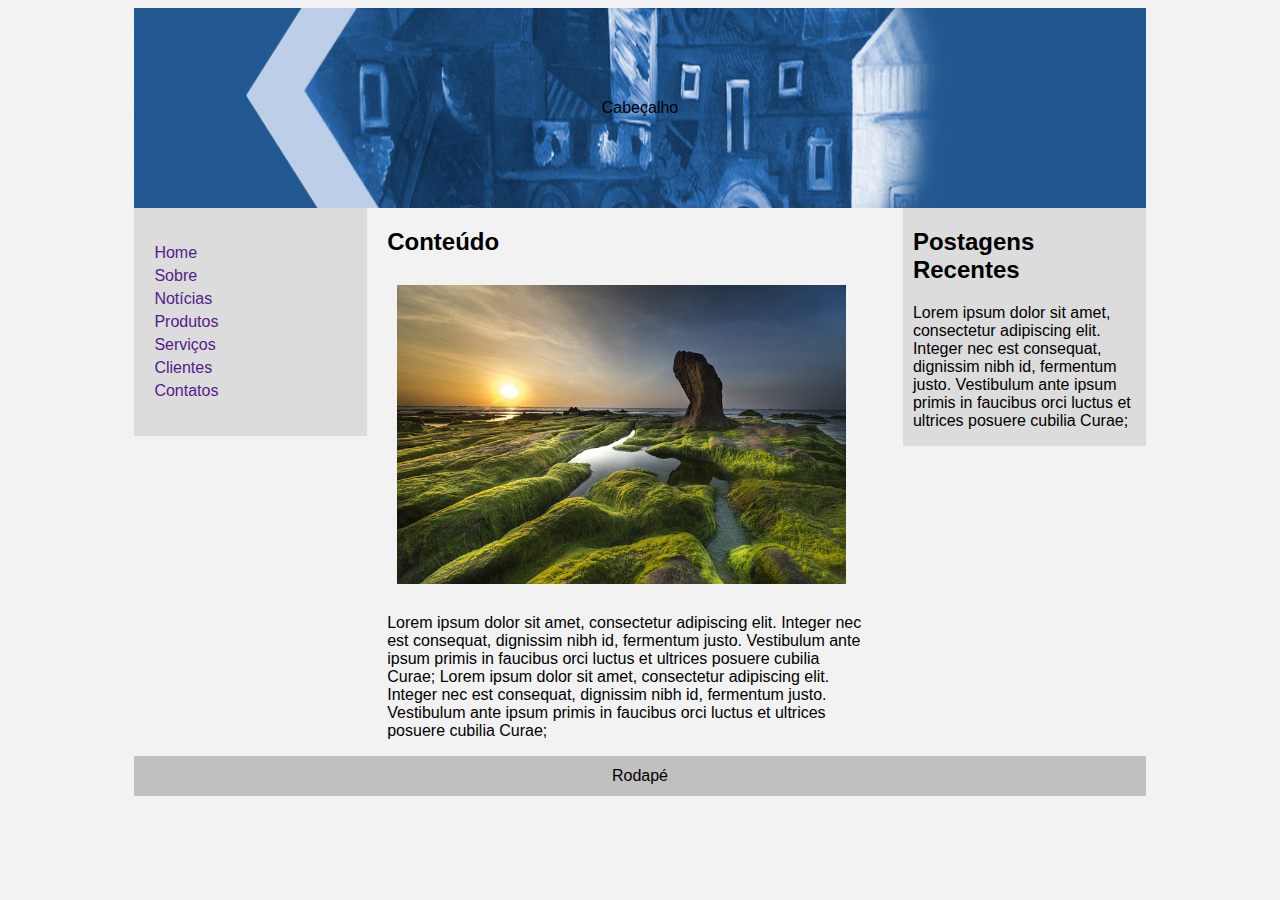
<file: index.html>
<!DOCTYPE html>
<html>
	<head>

		<title>Layouts</title>
		<meta charset="utf-8">
		<link rel="stylesheet" type="text/css" href="css/estilo.css">

	</head>
	<body>

		<div id="index">

			<div class="cabeçalho">
				Cabeçalho
			</div>

			<div class="conteudo">
				
				<div class="content">

					<h2>Conteúdo</h2>

					<img class="img-noticia" src="imagens/natureza.jpg">

					<p>
						Lorem ipsum dolor sit amet, consectetur adipiscing elit. Integer nec est consequat, dignissim nibh id, fermentum justo. Vestibulum ante ipsum primis in faucibus orci luctus et ultrices posuere cubilia Curae; Lorem ipsum dolor sit amet, consectetur adipiscing elit. Integer nec est consequat, dignissim nibh id, fermentum justo. Vestibulum ante ipsum primis in faucibus orci luctus et ultrices posuere cubilia Curae;
					</p>
				</div>

				<div class="recent-posts">

					<h2>Postagens Recentes</h2>

					<p>
						Lorem ipsum dolor sit amet, consectetur adipiscing elit. Integer nec est consequat, dignissim nibh id, fermentum justo. Vestibulum ante ipsum primis in faucibus orci luctus et ultrices posuere cubilia Curae;
					</p>
				</div>

			</div>

			<div class="menu-lateral">
				<ul class="teste">
					<li>
						<a href="">Home</a>
					</li>

					<li>
						<a href="">Sobre</a>
					</li>

					<li>
						<a href="">Notícias</a>
					</li>

					<li>
						<a href="">Produtos</a>
					</li>

					<li>
						<a href="">Serviços</a>
					</li>

					<li>
						<a href="">Clientes</a>
					</li>

					<li>
						<a href="">Contatos</a>
					</li>
				</ul>
			</div>

			<div class="rodape">
				Rodapé
			</div>

		</div>

	</body>
</html>
</file>
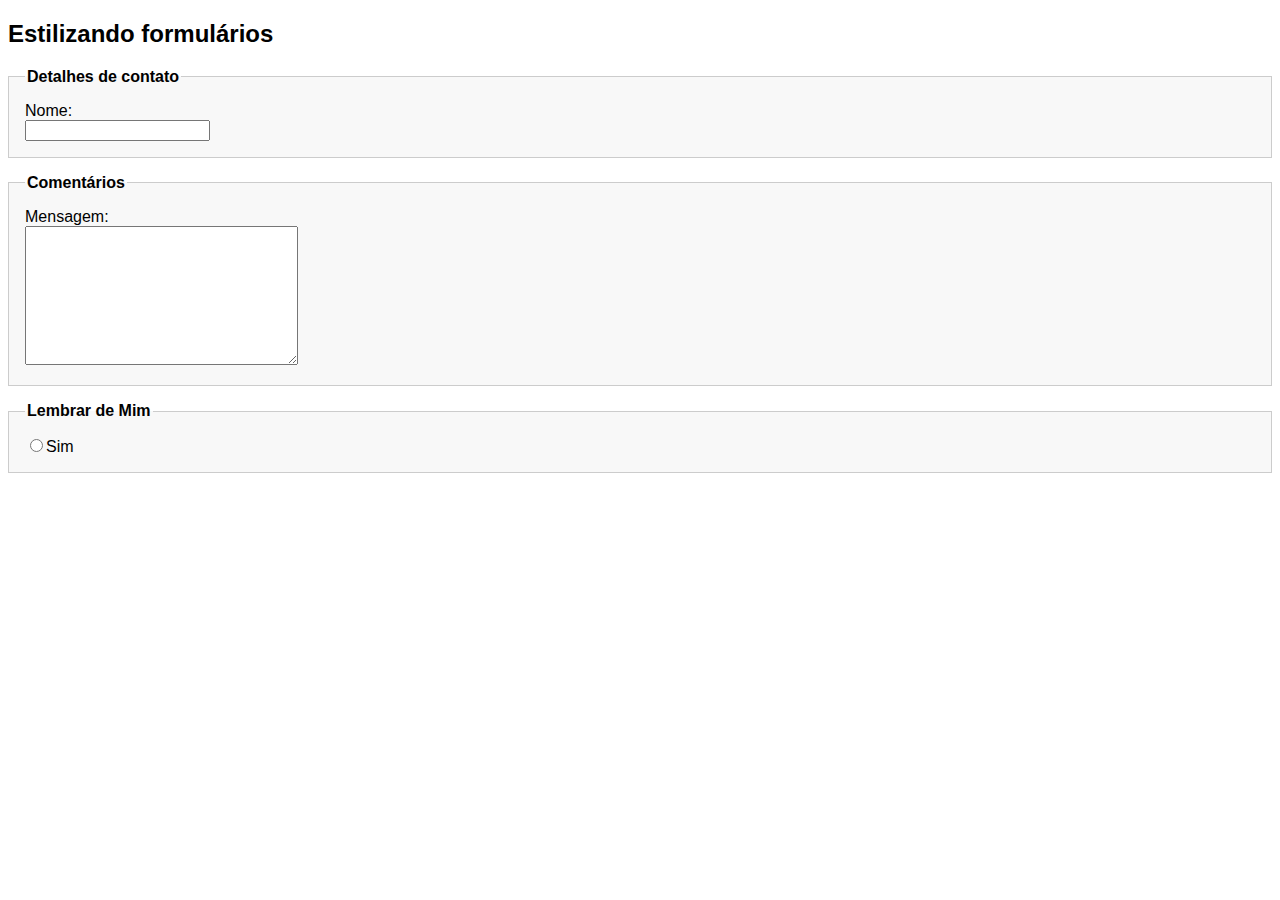
<file: forms.html>
<!DOCTYPE html>
<html>
	<head>

		<title>Form</title>
		<meta charset="utf-8">
		<link rel="stylesheet" type="text/css" href="css/estilo3.css">

	</head>
	<body>

		<div>
			
			<h2>Estilizando formulários</h2>

			<fieldset>
				
				<legend>Detalhes de contato</legend>

				<div>

					<label for="nome">Nome:</label>
					<input type="text" name="nome" id="nome">

				</div>

			</fieldset>

			<fieldset>
				
				<legend>Comentários</legend>

				<div>

					<label for="mensagem">Mensagem:</label>
					<textarea name="mensagem" id="mensagem"></textarea>

				</div>
				
			</fieldset>

			<fieldset>
				
				<legend>Lembrar de Mim</legend>

				<div>

					<label for="sim">
						<input type="radio" name="sim" id="sim">Sim
					</label>
					

				</div>
				
			</fieldset>

		</div>

	</body>
</html>
</file>
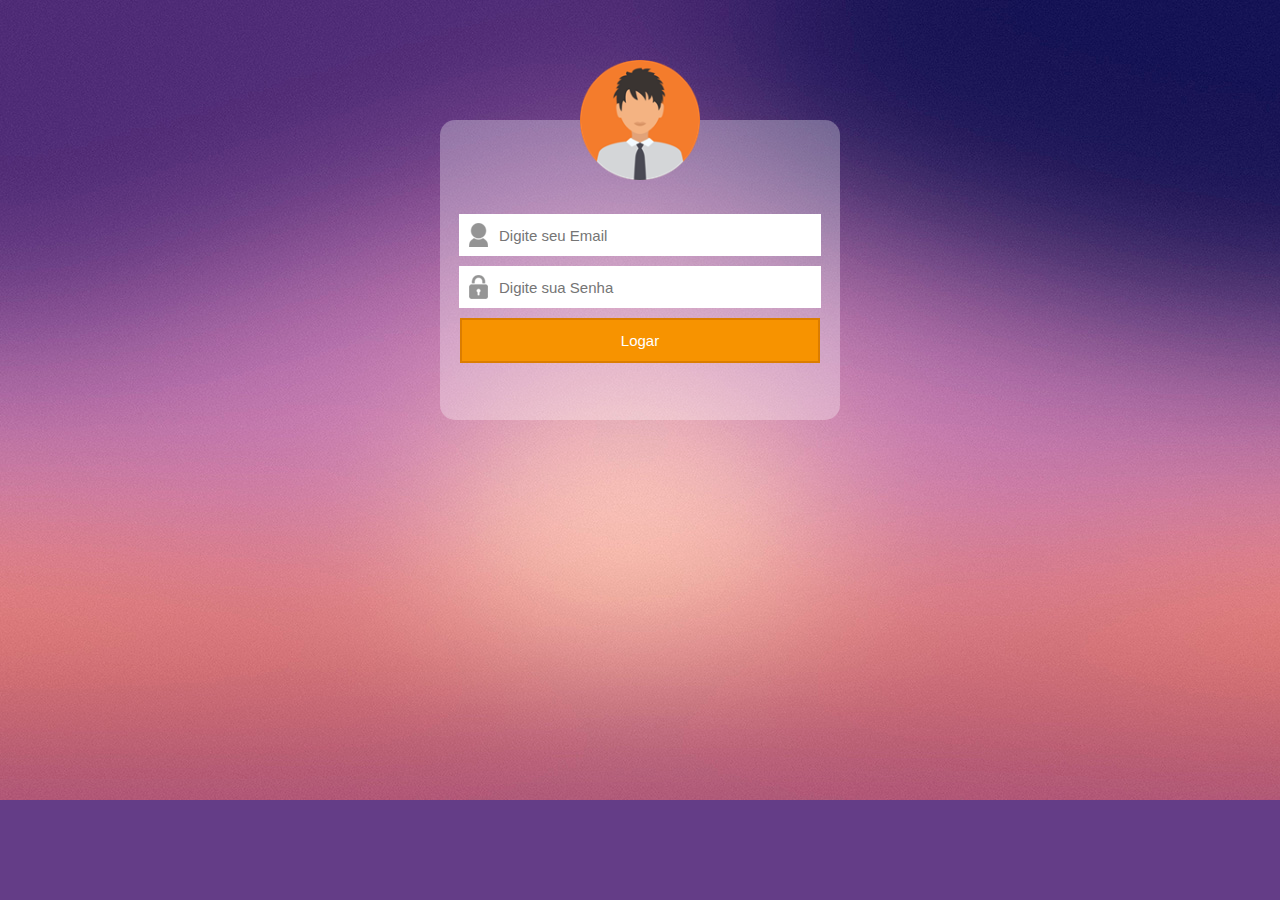
<file: login.html>
<!DOCTYPE html>
<html>
	<head>

		<title>Login</title>
		<meta charset="utf-8">
		<link rel="stylesheet" type="text/css" href="css/estiloLogin.css">

	</head>
	<body>

		<div id="conteiner">
			
			<img src="imagens/perfil.png" id="imagem">

			<div>
				
				<input class="email" id="email" type="email" name="email" placeholder="Digite seu Email">

			</div>

			<div>
				
				<input class="senha" id="senha" type="senha" name="senha" placeholder="Digite sua Senha">

			</div>

			<div>
				
				<input class="submit" id="submit" type="submit" value="Logar">

			</div>

		</div>



	</body>
</html>
</file>
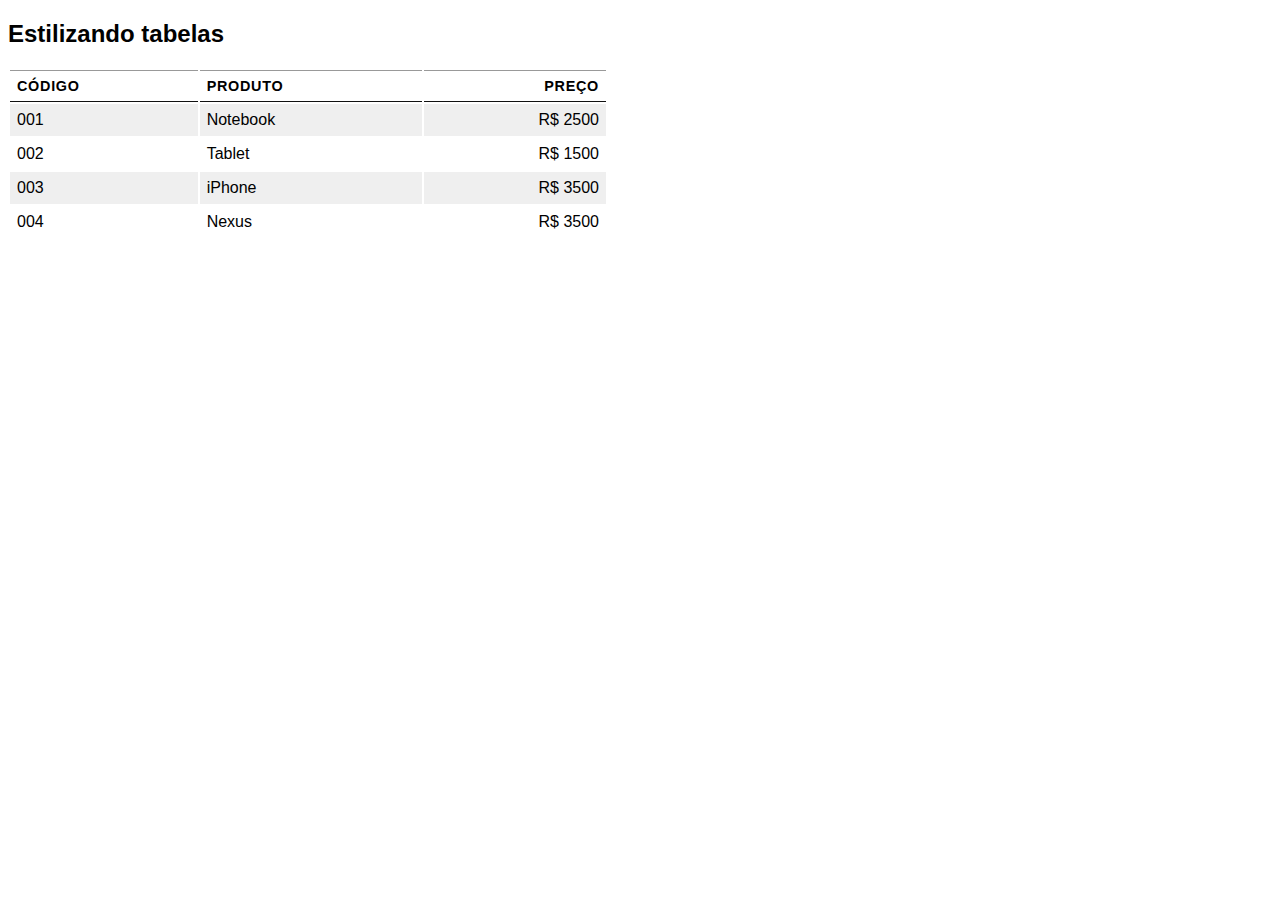
<file: tables.html>
<!DOCTYPE html>
<html>
	<head>

		<title>Table</title>
		<meta charset="utf-8">
		<link rel="stylesheet" type="text/css" href="css/estilo2.css">

	</head>
	<body>

		<div>

			<h2>Estilizando tabelas</h2>
			
			<table>
				
				<tr>
					<th>Código</th>
					<th>Produto</th>
					<th class="numero">Preço</th>
				</tr>

				<tr class="alternado">
					<td>001</td>
					<td>Notebook</td>
					<td class="numero">R$ 2500</td>
				</tr>

				<tr>
					<td>002</td>
					<td>Tablet</td>
					<td class="numero">R$ 1500</td>
				</tr>

				<tr class="alternado">
					<td>003</td>
					<td>iPhone</td>
					<td class="numero">R$ 3500</td>
				</tr>

				<tr>
					<td>004</td>
					<td>Nexus</td>
					<td class="numero">R$ 3500</td>
				</tr>

			</table>

		</div>

	</body>
</html>
</file>
<file: css/estilo.css>
body{
	font-family: "Trebuchet MS", Helvetica, sans-serif;
	background: #f2f2f2;
}

#index{
	width: 80%;
	margin: 0 auto;
	min-width: 720px;
}

.cabeçalho{
	background: #225992 url(../imagens/cabecalho2.jpg) no-repeat center;
	height:200px;
	text-align: center;
	line-height: 200px;
}

.conteudo{
	float: right;
	width: 75%;
}

.menu-lateral{
	background: #DCDCDC;
	float: left;
	width: 23%;
}

.rodape{
	clear: both;
	background: #C0C0C0;
	height: 40px;
	text-align: center;
	line-height: 40px;
}

.content{
	width: 63%;
	float: left;
}

.recent-posts h2,
.recent-posts p{
	padding-left: 10px;
	padding-right: 10px;
}

.recent-posts{
	width: 32%;
	float: right;
	background: #DCDCDC;
}

a{
	display: block;
	text-decoration: none;
	margin: 5px;
}

.teste{
	padding: 15px;
	list-style: none;
}

img.img-noticia{
	width: 94%;
	padding: 2%;
}
</file>
<file: css/estilo3.css>
body {
	font-family: "Trebuchet MS", Helvetica, sans-serif;
}

fieldset{
	margin: 1em 0;
	padding: 1em;
	border: 1px solid #ccc;
	background: #f8f8f8;
}

legend {
	font-weight: bold;
}

input.radio, input.checkbox, input.submit {
	width: auto;
}

input.text {
	width: 20em;
}

label {
	display: block;
	cursor: pointer;
}

textarea {
	width: 20em;
	height: 10em;
}

.radio {
	margin-right: 1em;
}
</file>
<file: css/estiloLogin.css>
body {
	font-family: "Trebuchet MS", Helvetica, sans-serif;
	background: #643d87 url(../imagens/fundo.jpg) no-repeat top center;
}

#conteiner {

	width: 400px;
	height: 300px;
	background-color: rgba(255, 255, 255, 0.3);
	-webkit-border-radius: 10px;
	-moz-border-radius: 10px;
	border-radius: 15px;
	margin: 0 auto;
	margin-top: 120px;
	text-align: center;

}

#conteiner img{
	margin-top: -60px;
	width: 120px;
	height: 120px;
	margin-bottom: 30px;
}

input {
	margin-bottom: 10px;
	height: 40px;
	width: 80%;
	font-size: 15px;
	padding-left: 40px;
	border: none;
	background-repeat: no-repeat;
	background-position: 10px
}

input.email {

	background-image: url(../imagens/icone-usuario.png);

}

input.senha {

	background-image: url(../imagens/icone-cadeado.png);

}

input.submit {
	color: #fff;
	background-color: #f79300;
	border: 2px solid #db7d00;
	padding: 5px 20px;
	width: 90%;
	height: 45px;

	background: linear-gradient(to bottom, #faa600, #f68a00)
	background: -webkit-linear-gradient(to bottom, #faa600, #f68a00)
	background: -moz-linear-gradient(to bottom, #faa600, #f68a00)
	background: -o-linear-gradient(to bottom, #faa600, #f68a00)
}
</file>
<file: css/estilo2.css>
body {
	font-family: "Trebuchet MS", Helvetica, sans-serif;
}

table {
	width: 600px;
}

th, td {

	padding: 7px;

}

th {

	border-top: 1px solid #999;
	border-bottom: 1px solid #111;
	letter-spacing: 0.05em;
	font-size: 90%;
	text-transform: uppercase;
	text-align: left;

}

th.numero, td.numero {
	text-align: right;
}

tr.alternado {
	background-color: #efefef;
}
</file>
